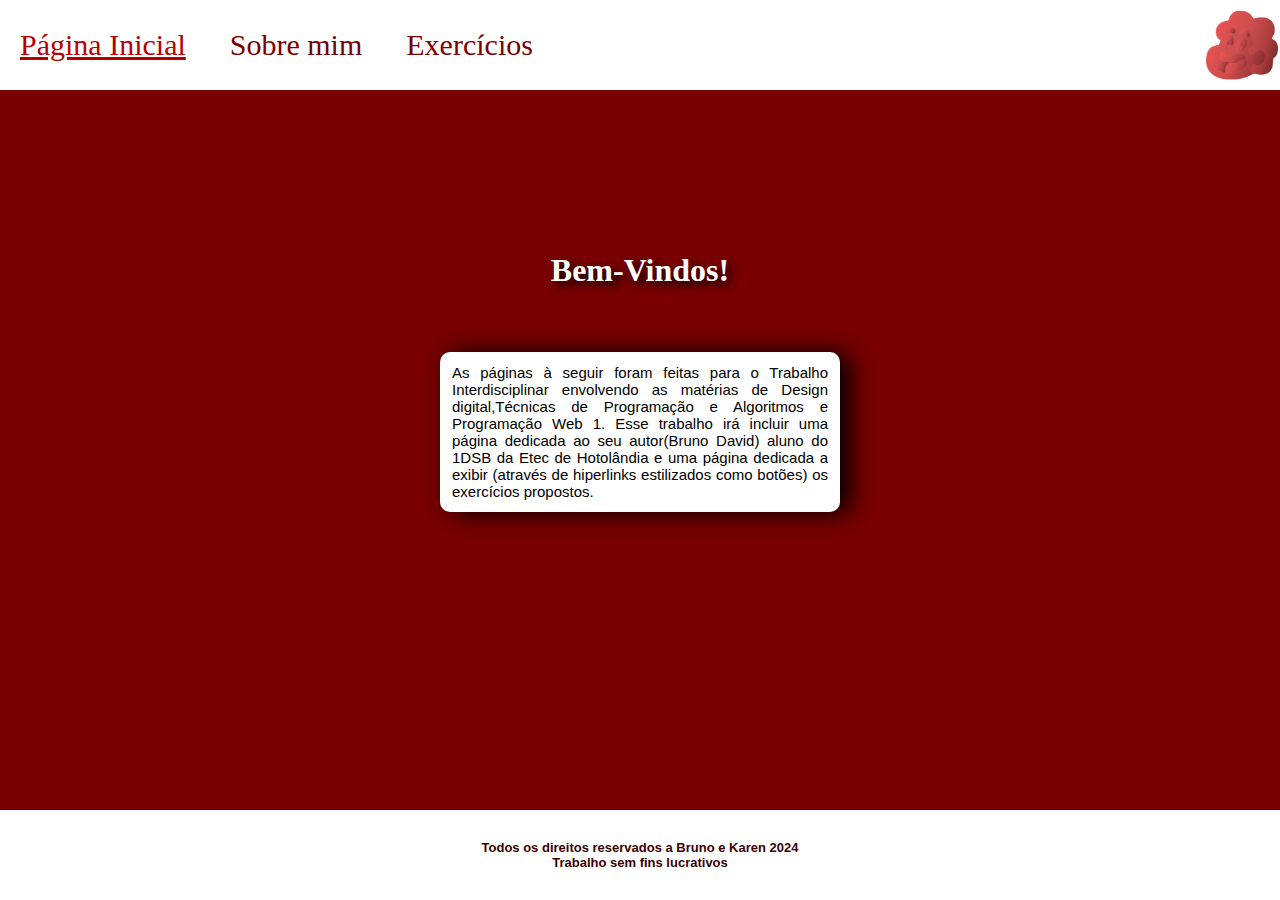
<file: index.html>
<!DOCTYPE html>
<html lang="pt-br">
<head>
    <meta charset="UTF-8">
    <link rel="stylesheet" href="página-web/index.css">
    <link rel="website icon" type="png" href="Logotipo/logotipo.png">
    <title>Início</title>
</head>
<body>
    <header>
    <ul>
    <li> <a href="index.html" class="no_momento">Página Inicial</a>
    <a href="página-web/sobrenos.html" target="_blank"  class="adocabecalho" >Sobre mim</a>
    <a href="página-web/exercicios.html"target="_blank"  class="adocabecalho" >Exercícios</a></li>
    </ul>
    </header>


    <div vw class="enabled">
        <div vw-access-button class="active"></div>
        <div vw-plugin-wrapper>
          <div class="vw-plugin-top-wrapper"></div>
        </div>
      </div>
      <script src="https://vlibras.gov.br/app/vlibras-plugin.js"></script>
      <script>
        new window.VLibras.Widget('https://vlibras.gov.br/app');
      </script>

      <img src="Logotipo/logotipo.png" alt="Logotipo do site" id="logotipo">
        <div id="vcnaove2">
      <h1 class="h1ex">Bem-Vindos!</h1>
        </div>
    <section id="texto-pagina-inicial">

    <p>As páginas à seguir foram feitas para o Trabalho Interdisciplinar envolvendo as matérias de 
        Design digital,Técnicas de Programação e Algoritmos e Programação Web 1.
    Esse trabalho irá incluir uma página dedicada ao seu autor(Bruno David) aluno do 1DSB da Etec de Hotolândia 
    e uma página dedicada a exibir (através de hiperlinks estilizados como botões) os exercícios propostos.</p>
    </section>
    <footer>
        <h5 id="rodape">Todos os direitos reservados a Bruno e Karen 2024
            <br>
            Trabalho sem fins lucrativos
        </h5>
    </footer>
</body>
</html>
</file>
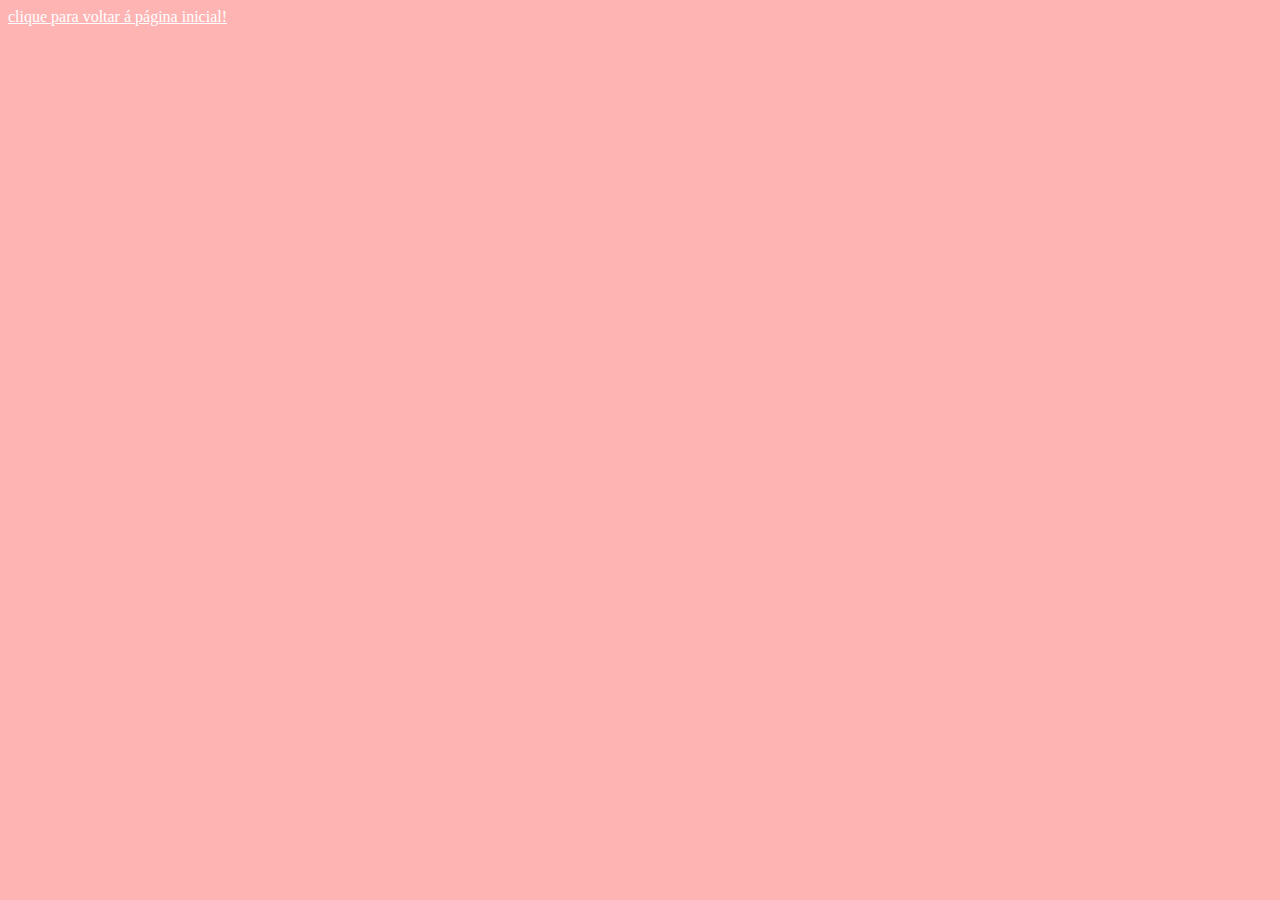
<file: ex1/ex1.html>
<!DOCTYPE html>
<html lang="pt-br">
<head>
    <meta charset="UTF-8">
    <meta name="viewport" content="width=device-width, initial-scale=1.0">
    <link rel="website icon" type="png" href="../atividade-intercurricular/Logotipo/logotipo.png">
    <style>
        body{
           background-color:rgb(255, 180, 180);
        }
        a{
            color: rgb(255, 255, 255);
            
        }
        a:hover{
            text-decoration: none;
        }
    </style>
    <title>Verificador do sinal de números</title>
</head>
<body>
    <script src="ex1.js"></script>
<a href="../index.html">clique para voltar á página inicial!</a>
</body>
</html>
</file>
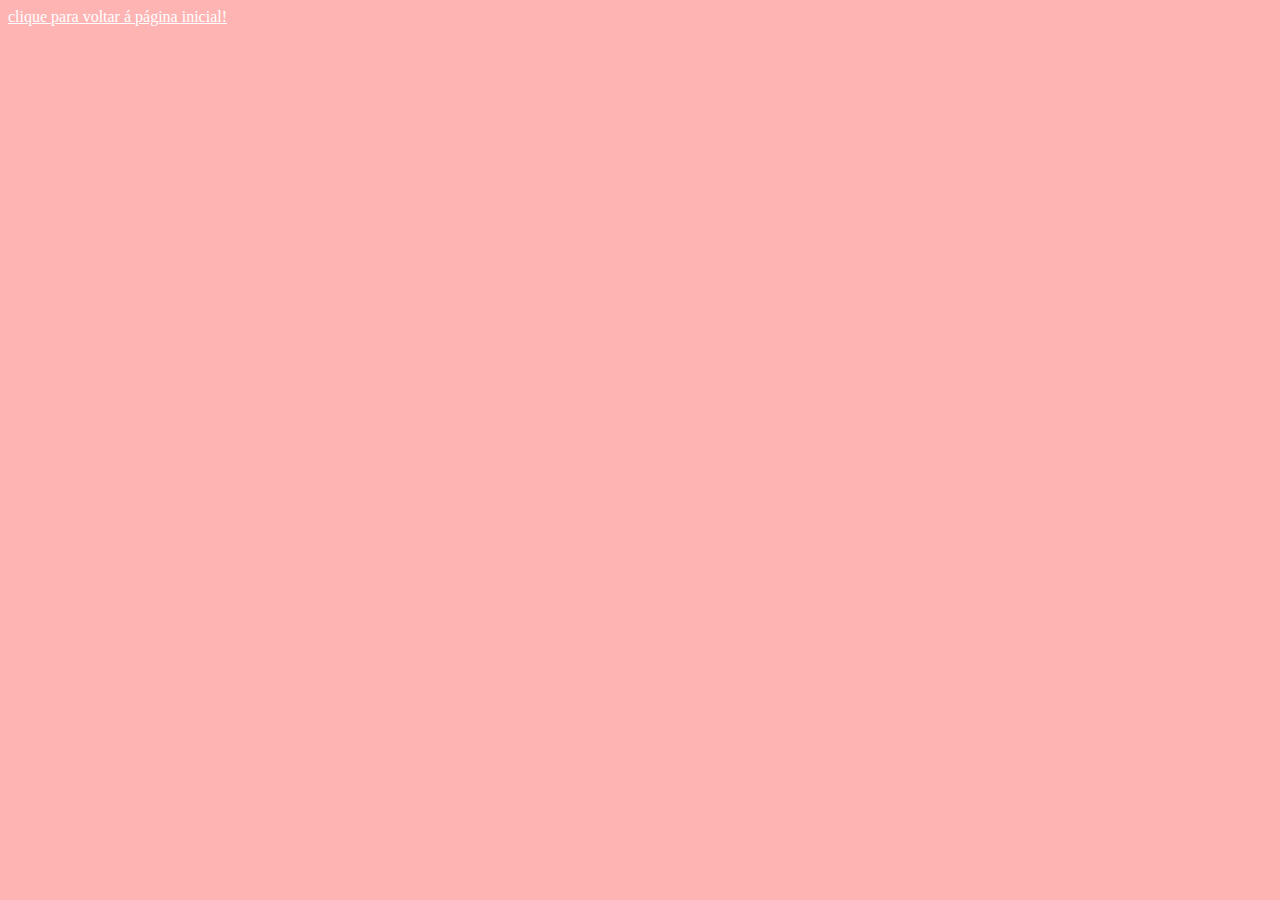
<file: ex10/ex10.html>
<!DOCTYPE html>
<html lang="pt-br">
<head>
    <meta charset="UTF-8">
    <meta name="viewport" content="width=device-width, initial-scale=1.0">
    <link rel="website icon" type="png" href="./Logotipo/logotipo.png">
    <style>
        body{
           background-color:rgb(255, 180, 180);
        }
        a{
            color: rgb(255, 255, 255);
            
        }
        a:hover{
            text-decoration: none;
        }
    </style>
    <title>Descubra quantas vezes uma palavra se repete</title>
</head>
<body>
    <script src="ex10.js"></script>
    <a href="../index.html">clique para voltar á página inicial!</a>
</body>
</html>
</file>
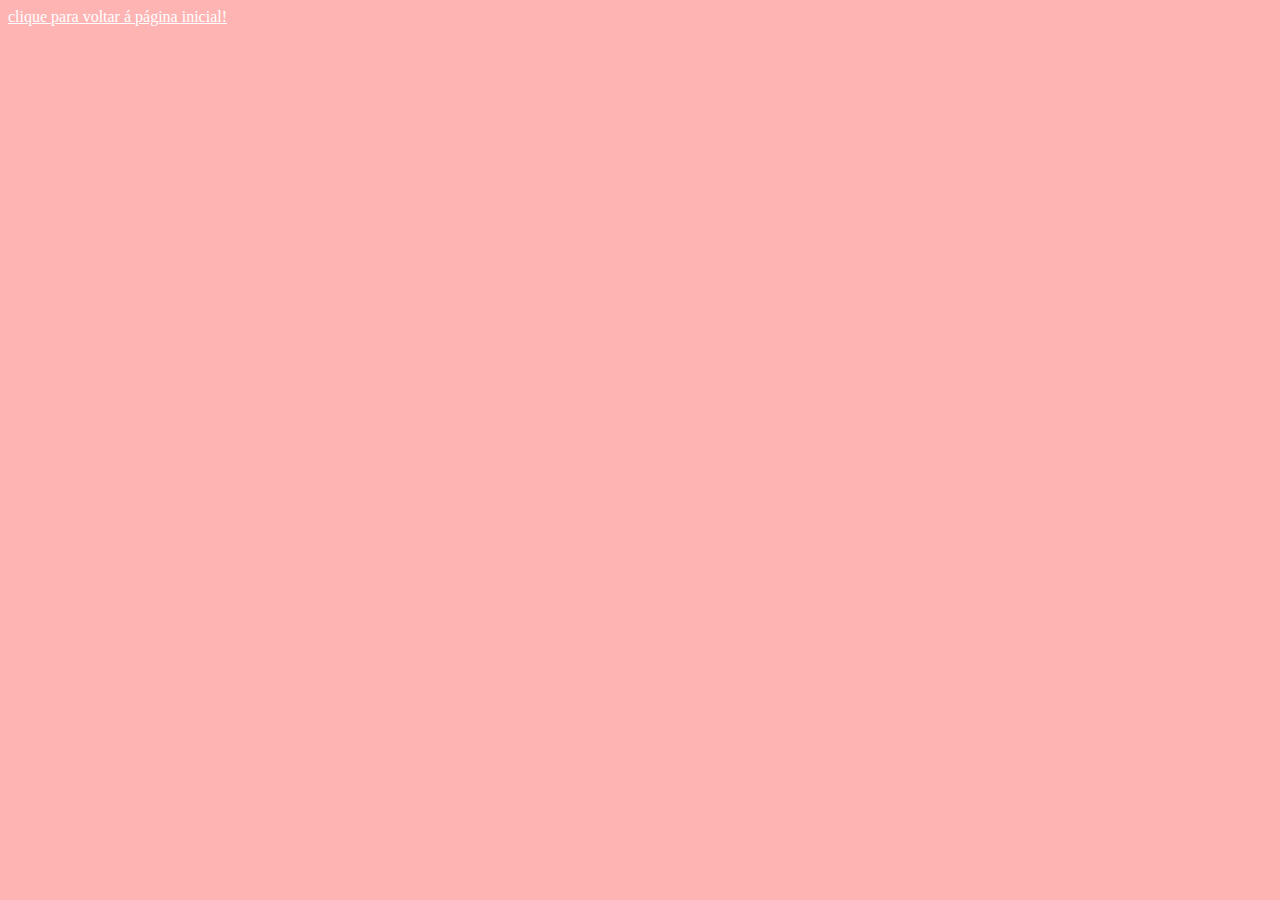
<file: ex2/ex2.html>
<!DOCTYPE html>
<html lang="pt-br">
<head>
    <meta charset="UTF-8">
    <meta name="viewport" content="width=device-width, initial-scale=1.0">
    <link rel="website icon" type="png" href="../atividade-intercurricular/Logotipo/logotipo.png">
    <style>
        body{
           background-color:rgb(255, 180, 180);
        }
        a{
            color: rgb(255, 255, 255);
            
        }
        a:hover{
            text-decoration: none;
        }
    </style>
    <title>Verificador de idade</title>
</head>
<body>
    <script src="ex2.js" ></script>
    <a href="../index.html">clique para voltar á página inicial!</a>
</body> 
</html>
</file>
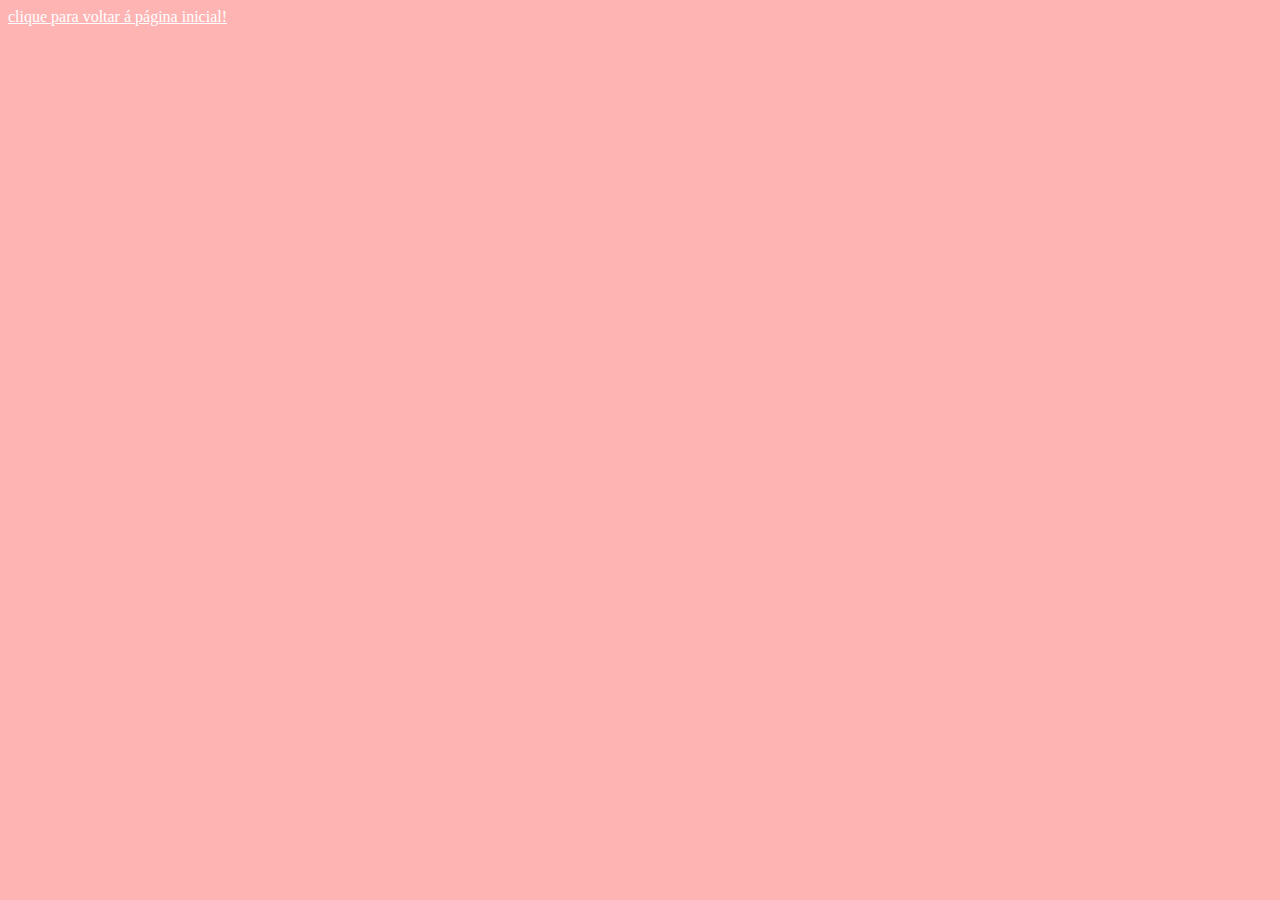
<file: ex3/ex3.html>
<!DOCTYPE html>
<html lang="pt-br">
<head>
    <meta charset="UTF-8">
    <meta name="viewport" content="width=device-width, initial-scale=1.0">
    <link rel="website icon" type="png" href="../atividade-intercurricular/Logotipo/logotipo.png">
    <style>
    body{
        background-color:rgb(255, 180, 180);
     }
     a{
         color: rgb(255, 255, 255);
         
     }
     a:hover{
         text-decoration: none;
     }
    </style>
    <title>Números correspondentes à dias da semana</title>
</head>
<body>
    <script src="ex3.js"></script>
    <a href="../index.html">clique para voltar á página inicial!</a>
</body>
</html>
</file>
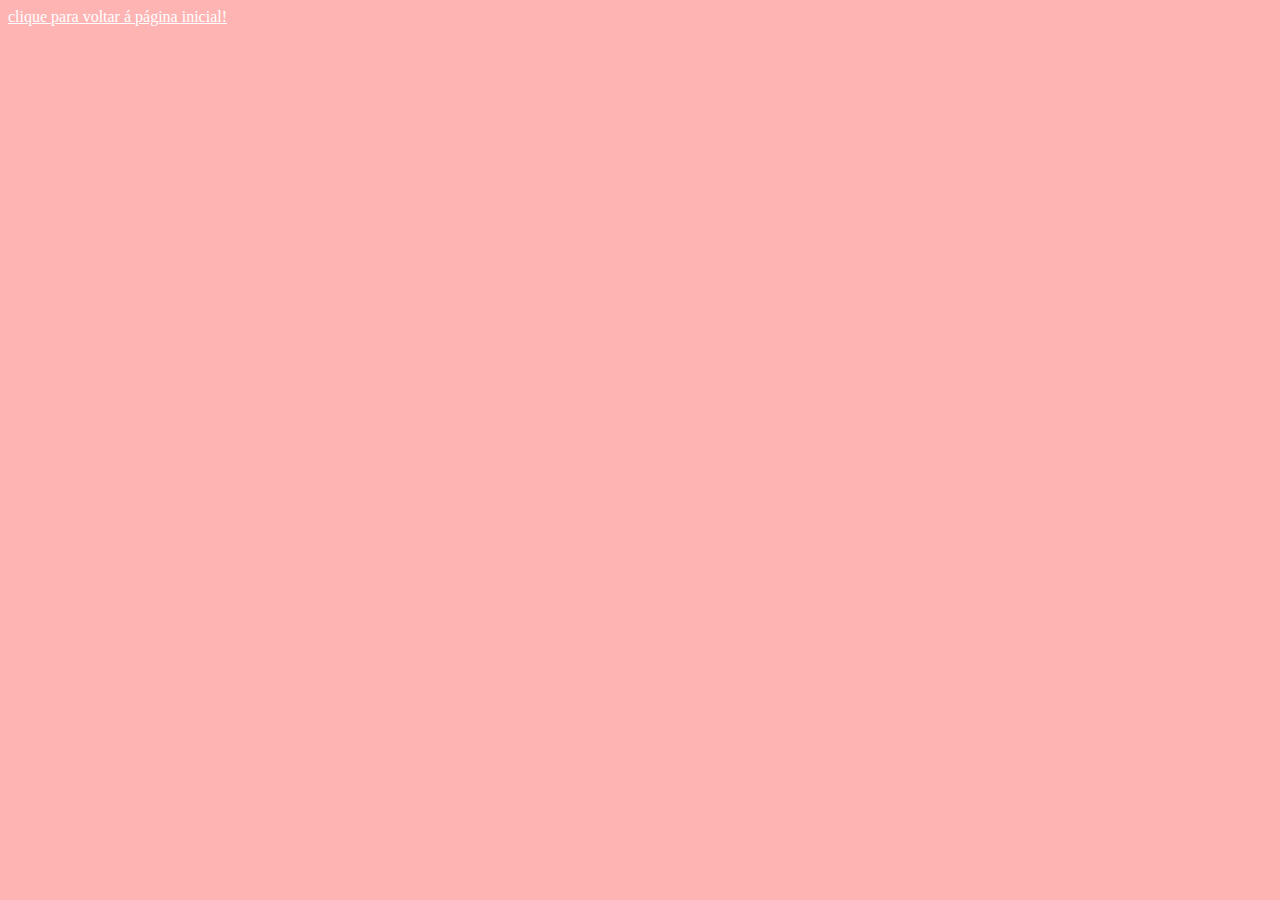
<file: ex4/ex4.html>
<!DOCTYPE html>
<html lang="pt-br">
<head>
    <meta charset="UTF-8">
    <meta name="viewport" content="width=device-width, initial-scale=1.0">
    <link rel="website icon" type="png" href="../atividade-intercurricular/Logotipo/logotipo.png">
    <style>
        body{
           background-color:rgb(255, 180, 180);
        }
        a{
            color: rgb(255, 255, 255);
            
        }
        a:hover{
            text-decoration: none;
        }
    </style>
    <title>Números de 1 a 10</title>
</head>
<body>
    <script src="ex4.js"></script>
    <a href="../index.html">clique para voltar á página inicial!</a>
</body>
</html>
</file>
<file: página-web/index.css>
*{
    transition: 0.2s ease;
    box-sizing: border-box;
    margin:0;
    padding: 0;
}

tr{
    height: 35px;
}

body{
    background-color:#780000;
    margin: 0;
}

#rodape{
    text-align: center;
    font-size:  13px;
    background-color: white;
    color:#3b0000;
    font-family: arial;
    position: absolute; 
    top: 50%; left: 50%;
    transform: translate(-50%, -50%)
}


ul{
    background-color:#ffffff; ;
}

li{
    text-align: left; 
    text-decoration: none;  
}

p{
    text-align: justify;
    font-size: 15px;
    font-family: Helvetica;
}

a:hover{
    color:#c9c9c9
}

.adocabecalho a:hover{
    color:#c9c9c9;
    padding: 20%;
}

.adocabecalho{
    padding: -10px ;
    text-decoration: none;
    margin: 20px;
    font-family: arial black;  
    color:#780000;
    text-align: center;
    margin-bottom: 20%;
    text-decoration: none;
    font-size:30px;
    text-align: left;  
}

#texto-pagina-inicial{
    background-color: white;
    width:400px;
    position: absolute; 
    top: 48%; left: 50%;
    transform: translate(-50%, -50%);
    border-radius: 10px;
    color: black;
    font-famiLy: Helvetica;
    padding: 12px 12px;
    box-shadow: 10px 1px 25px #000000;
}
header{
    background-color: white;
    display: flex;
    height:10vh;
    align-items: center;
    position: absolute;
    width:100%;
}

footer{
    background-color: #ffffff;
    display: flex;
    align-items: center;
    position:absolute;
    bottom:0;
    height:10vh;
    width: 100%;

}

#titulo_pagina_inicial{
    background-color: #ffffff;
    max-width:100%;
    position: absolute; 
    top: 30%; left: 50%;
    transform: translate(-50%, -50%);
    border-radius: 10px;
    text-align: center;
    font-family:arial;
}

#logotipo{
    position: absolute; 
    top: 5%; left: 97%;
    transform: translate(-50%, -50%);
    border-radius: 10px;
    text-align: center;
    max-width: 8vh;
}

#texto-sobre-mim{
    background-color: #ffffff;
    max-width: 30%;
    max-height: 40vh;
    position: absolute; 
    top: 50%; left: 30%;
    transform: translate(-50%, -50%);
    border-radius: 10px;
    text-align: center;
    box-shadow: 12px 1px 20px #000000;
    overflow: auto;
    display: inline-block;
    padding:12px 12px;

}

.botao-exercicio{
    /*
    color: rgb(255, 255, 255);
    border: 5px solid white;
    font-family: helvetica;
    font-size: 20px;
    text-decoration: none;
    padding: 30px 30px;
    background-color:#a10000;
    text-align: center;
    border-radius: 10px;
    box-shadow: 0 1px 20px #000000;
    max-width: 10px;
    padding: 40px ;
    */

    color: rgb(255, 255, 255);
    border: 4px solid white;
    margin-bottom: 15px ;
    font-family: helvetica;
    font-size: 12px;
    text-decoration: none;
    background-color:#a10000;
    text-align: center;
    border-radius: 10px;
    box-shadow: 0 1px 20px #000000;
    /*max-width: 20px;
    height: 30px;*/
    padding: 5px  5px  5px  5px;
    padding: 20px 20px;
    text-align: center;
    transition: background-color 0.3s, color 0.3s;

}

.botao-exercicio:hover{
    background-color: #ffffff;
    color:#a10000;
    border-color: #a10000;
}

#exercicio{
    background-color: #ffffff;
    min-height: 60vh;
    min-width: 45%;
    max-width: 45%;
    max-height: 60vh;
    position: absolute; 
    top: 53%; left: 50%;
    transform: translate(-50%, -50%);
    border-radius: 10px;
    text-align: center;
    padding: 20px 15px;
    box-sizing: border-box;
    overflow:  auto;
    box-shadow: 10px 1px 25px #000000;
    flex: 1;
}

.no_momento{
    color:#b60000;
    font-size: 40px;
    text-decoration: none;
    margin: 20px;
    font-family: arial black;  
    text-align: center;
    margin-bottom: 20%;
    text-decoration: none;
    font-size:30px;
    text-align: left;
    text-decoration: underline;
}
 
.no_momento:hover{
    color: #b60000;
}

.tabelaex{
    text-align: left;
    border-collapse: separate;
    border-spacing: 0 15px;
    height: 500px;
}
td{
    color: #000000;
    font-family: helvetica;
    text-align: left;
}
h1{
    color: #360000;
    font-family:Helvetica;
    text-align: center;
}

h2{
    color:#360000 ;
    font-family: helvetica;
}

#contato{
    background-color: #ffffff;
    min-width: 40%;
    min-height: 25vh;
    max-width: 40%;
    max-height: 25vh;
    position: absolute; 
    top: 50%; left: 70%;
    transform: translate(-50%, -50%);
    border-radius: 10px;
    text-align: center;
    box-shadow: 10px 1px 25px #000000;
    overflow: auto;
}

#botaozap{
    color:white;
    border: 5px solid white;
    font-family: helvetica;
    font-size: 20px;
    text-decoration: none;
    background-color:#780000;
    text-align: center;
    border-radius: 10px;
    margin: 5px;
    width: 20px;
    height: 20vh;
    padding: 50px ;
    padding: 50px 80px;
}

.h1ex{
    color: white;
    font-family: arial black;
    text-shadow: 5px 4px 8px black;
    font-size: 2em;

}
#vcnaove{
    background: none;
    position: absolute; 
    top: 17%; left: 50%;
    transform: translate(-50%, -50%);
}
#vcnaove2{
    background: none;
    position: absolute; 
    top:30%; left: 50%;
    transform: translate(-50%, -50%);
}
#vcnaove3{
    background: none;
    position: absolute; 
    top:25%; left: 30%;
    transform: translate(-50%, -50%);
}

#vcnaove4{
    background: none;
    position: absolute; 
    top:25%; left: 70%;
    transform: translate(-50%, -50%);
}
</file>
